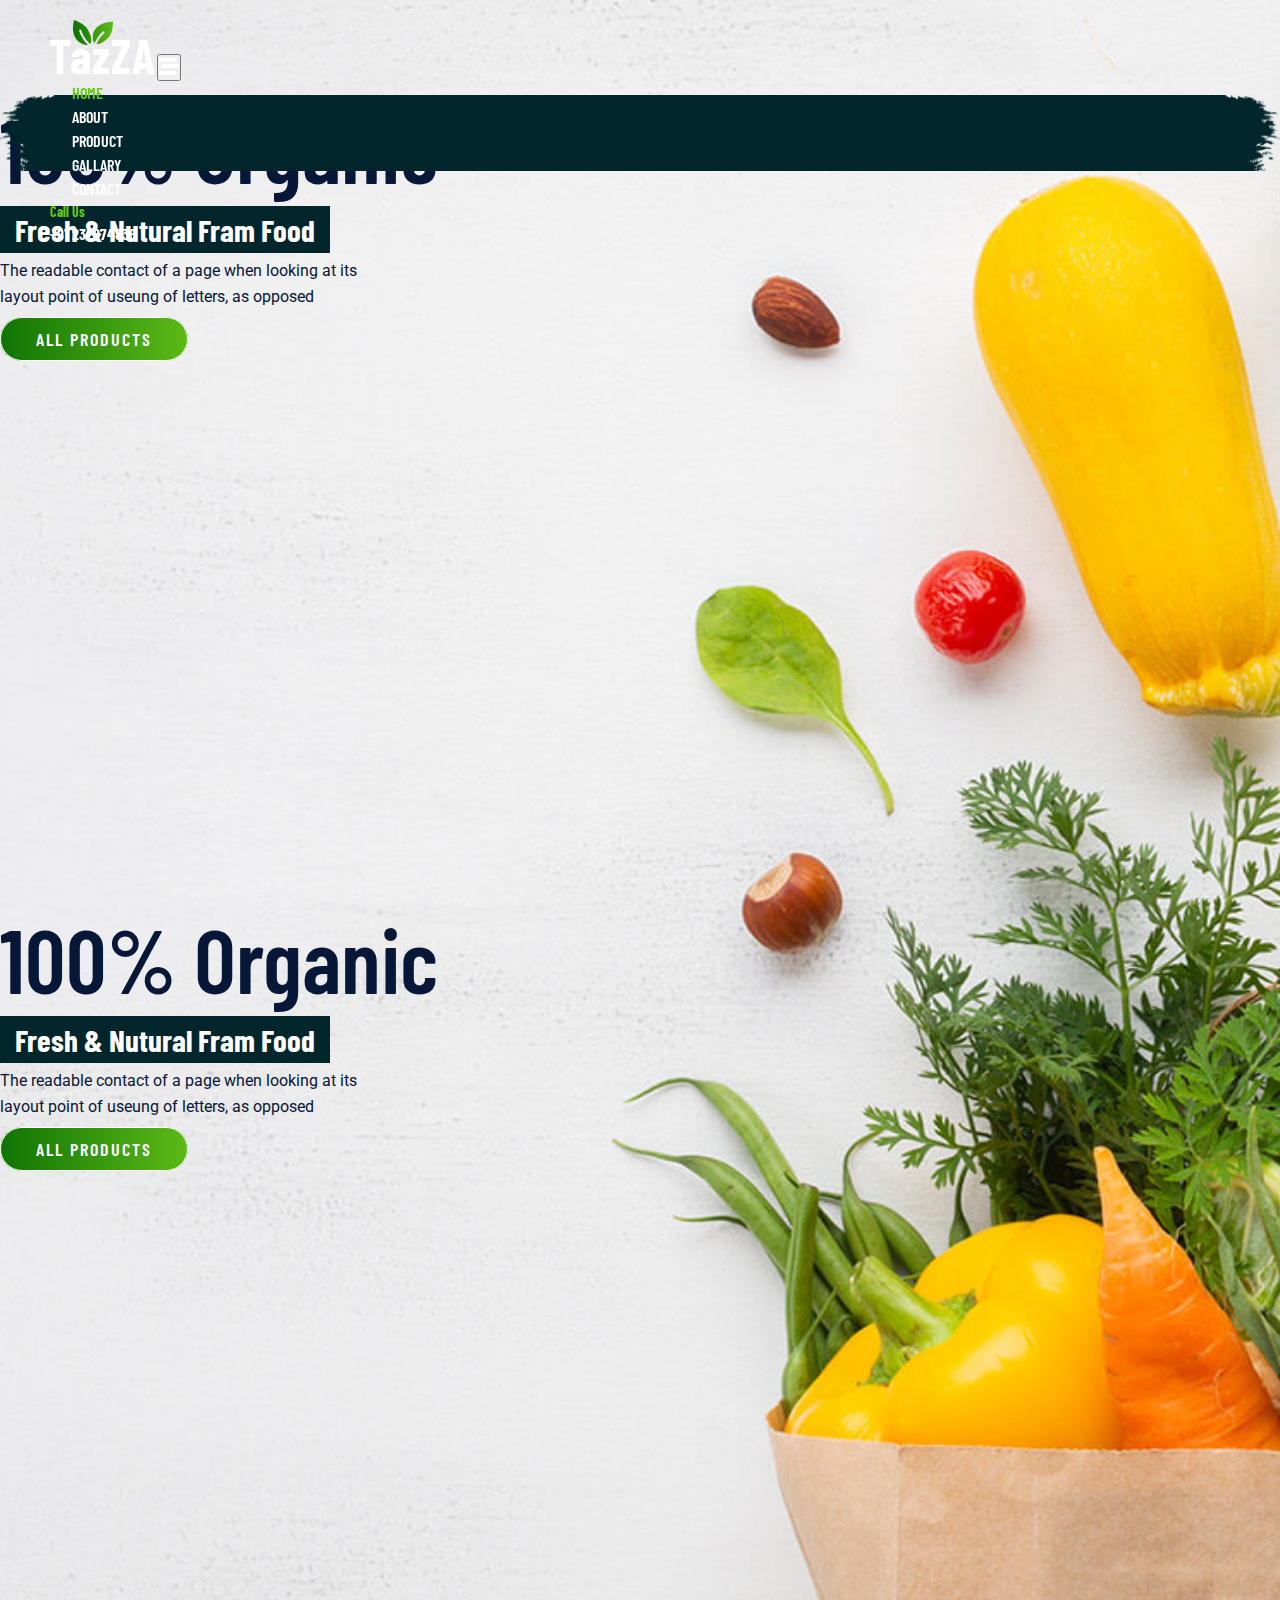
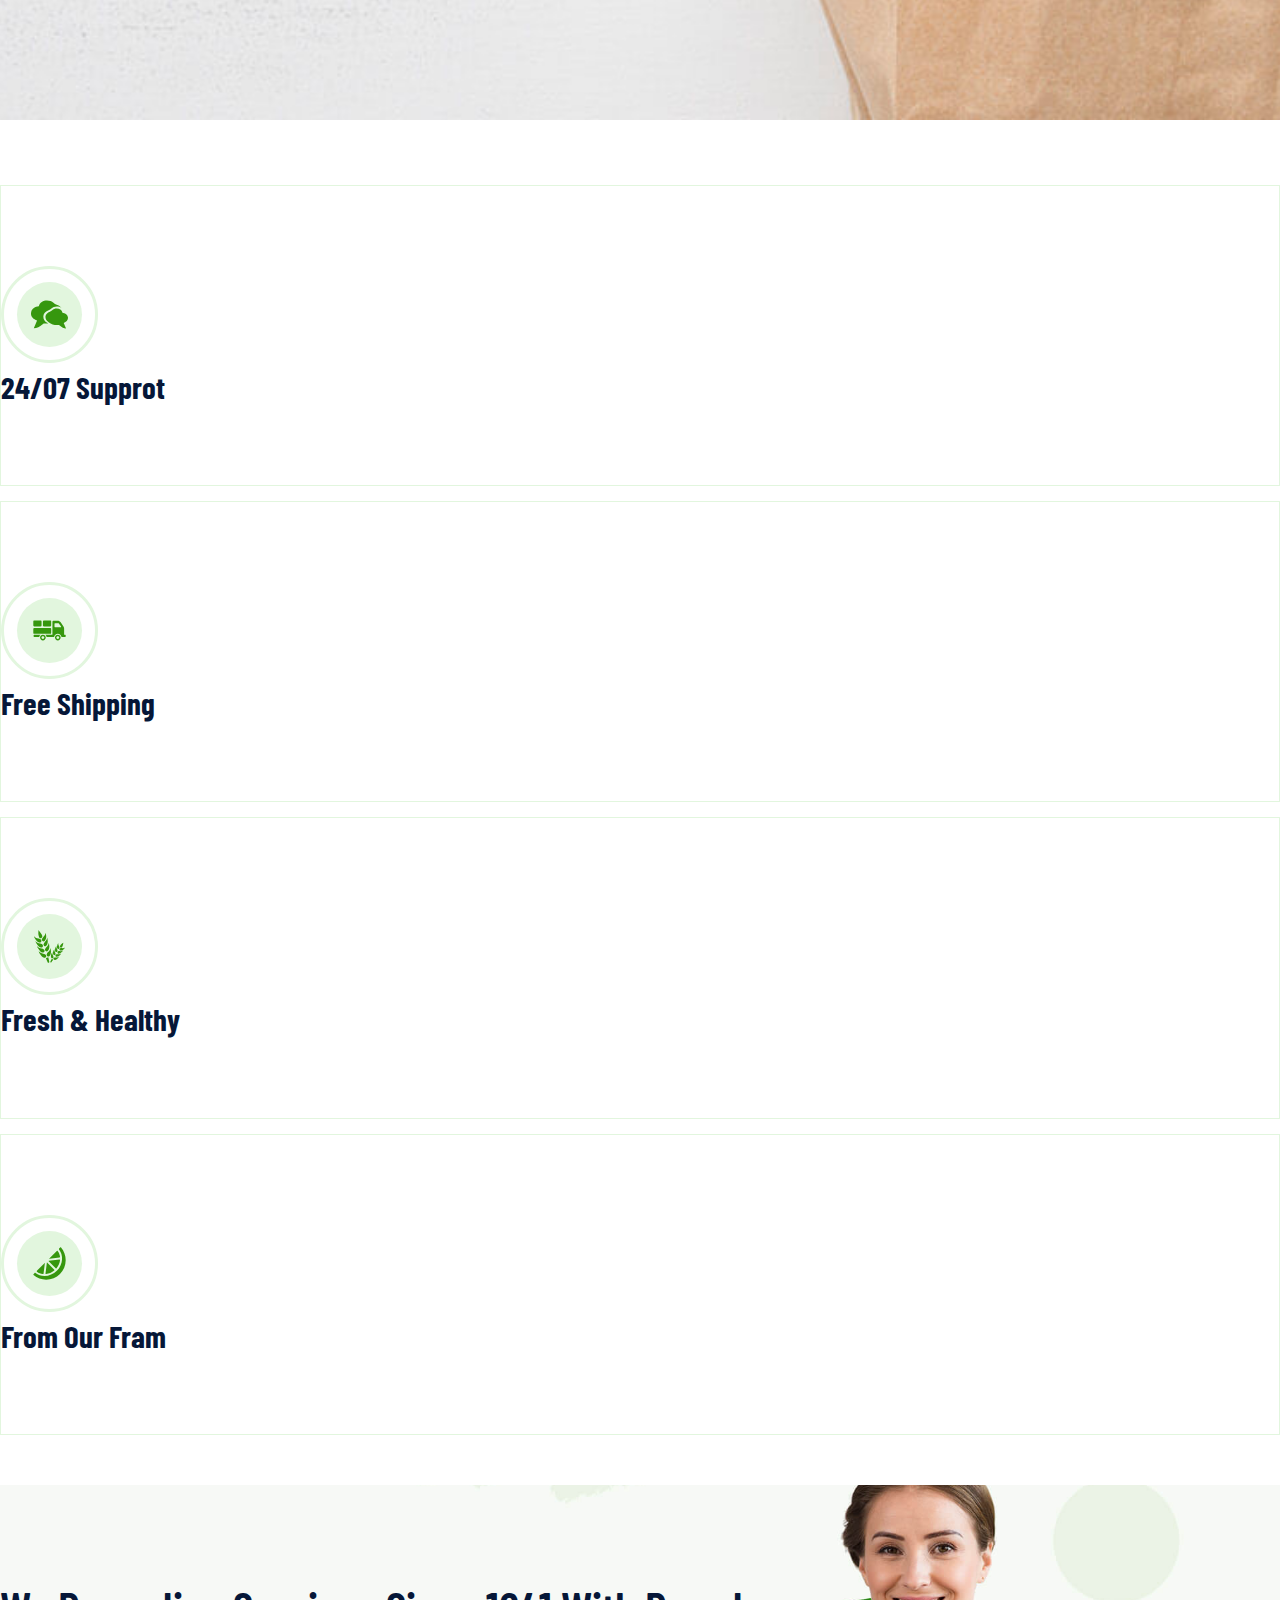
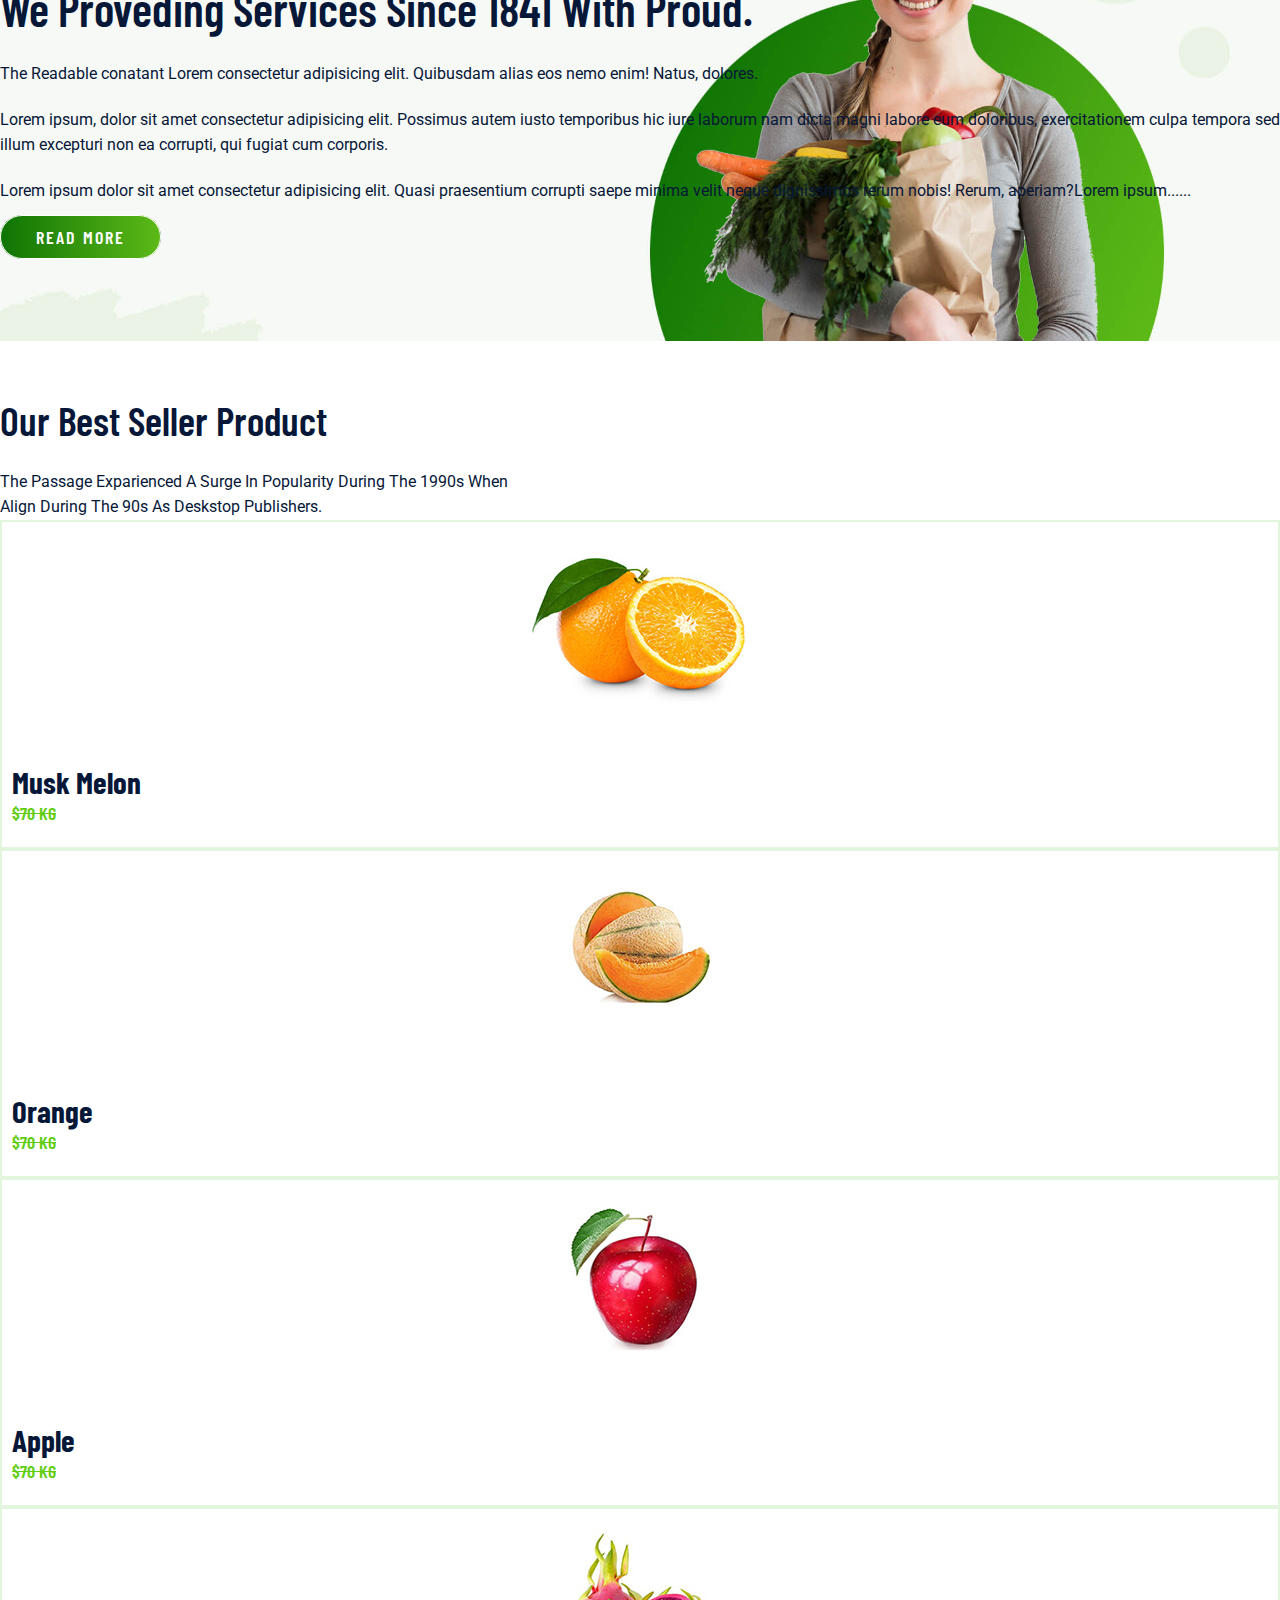
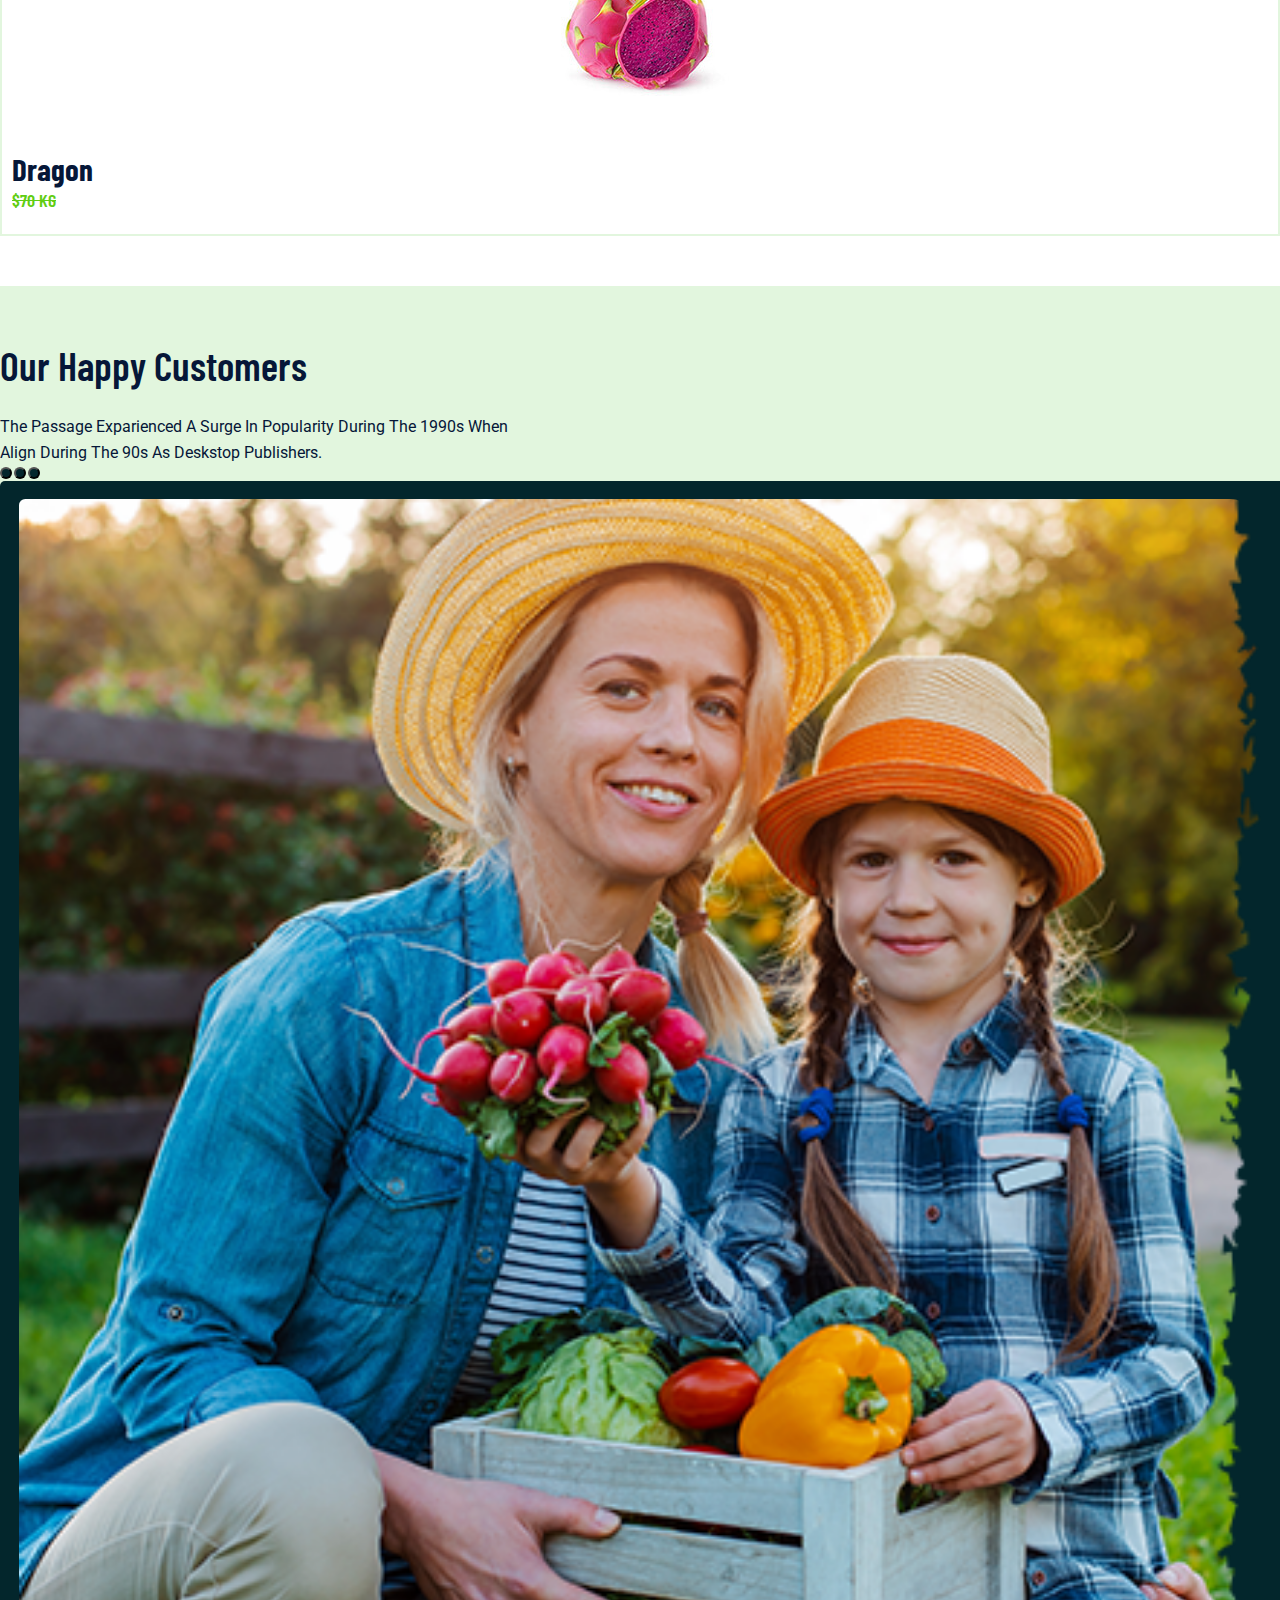
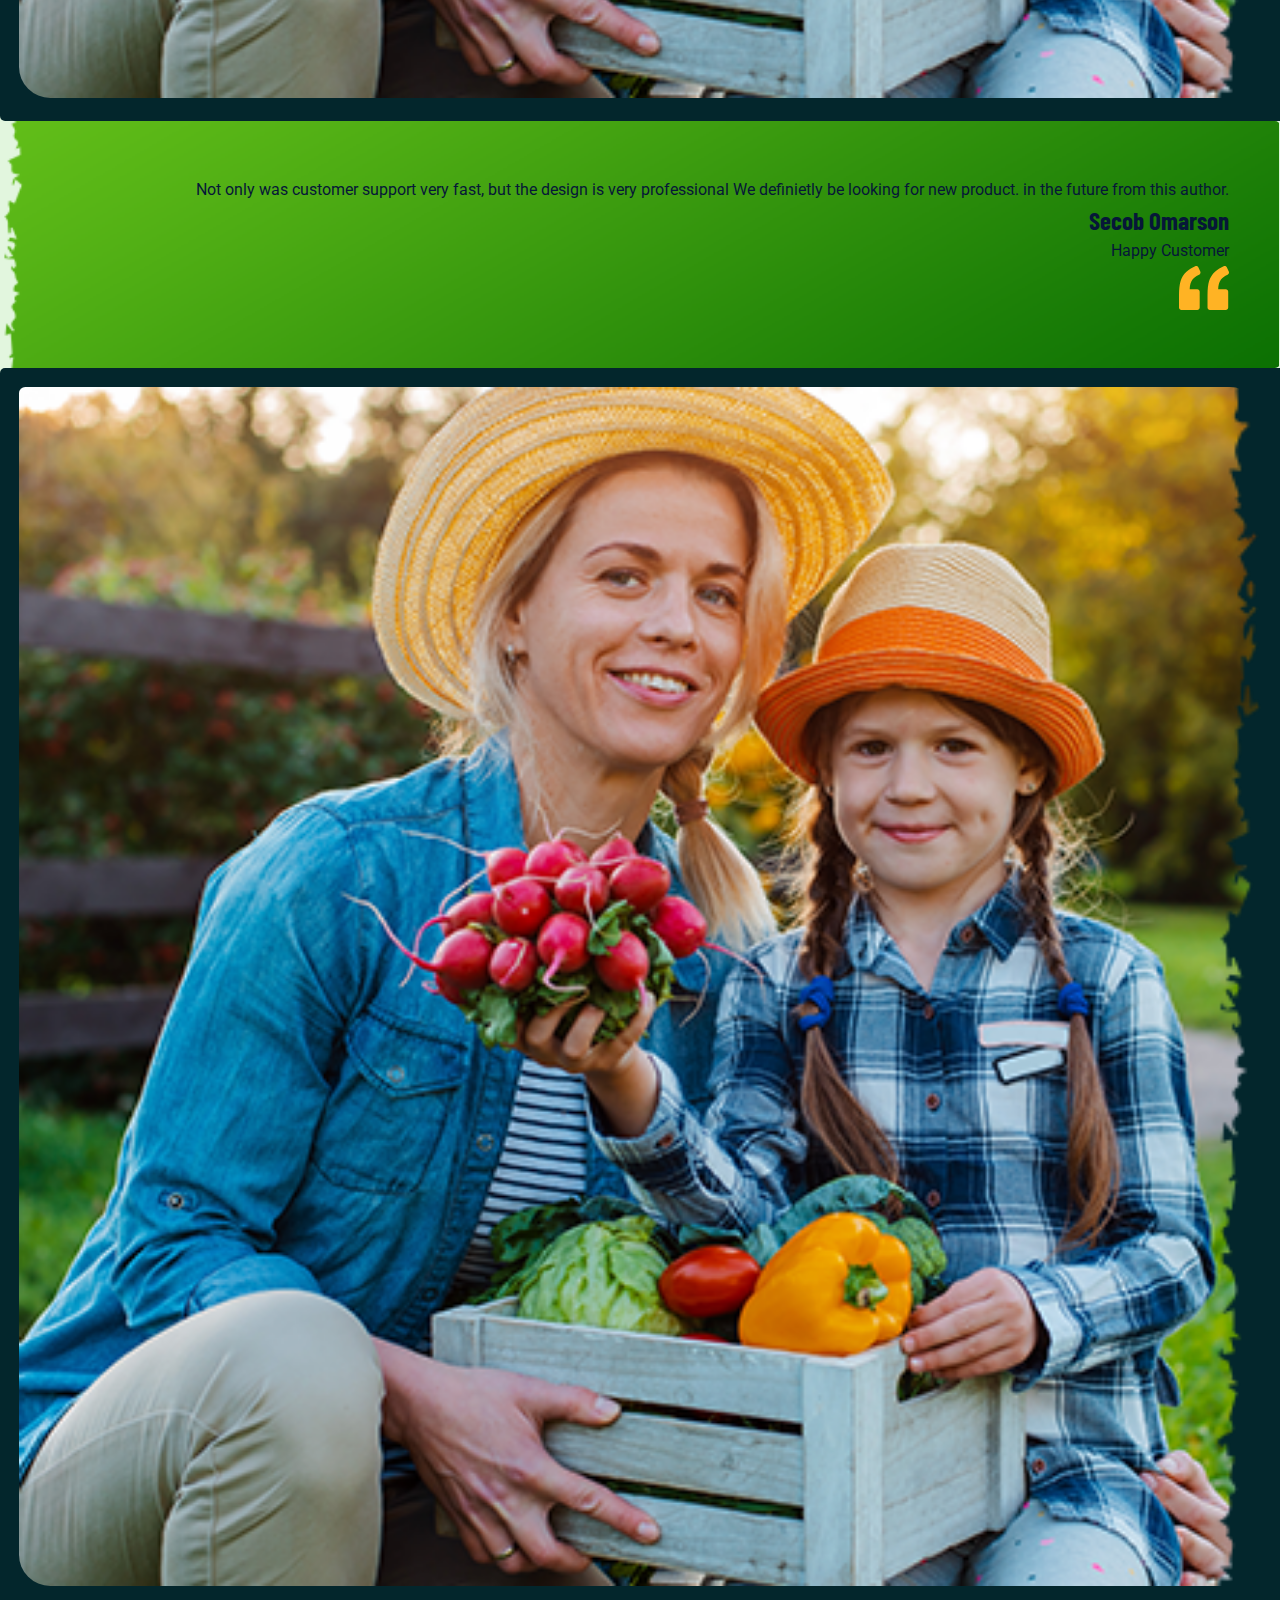
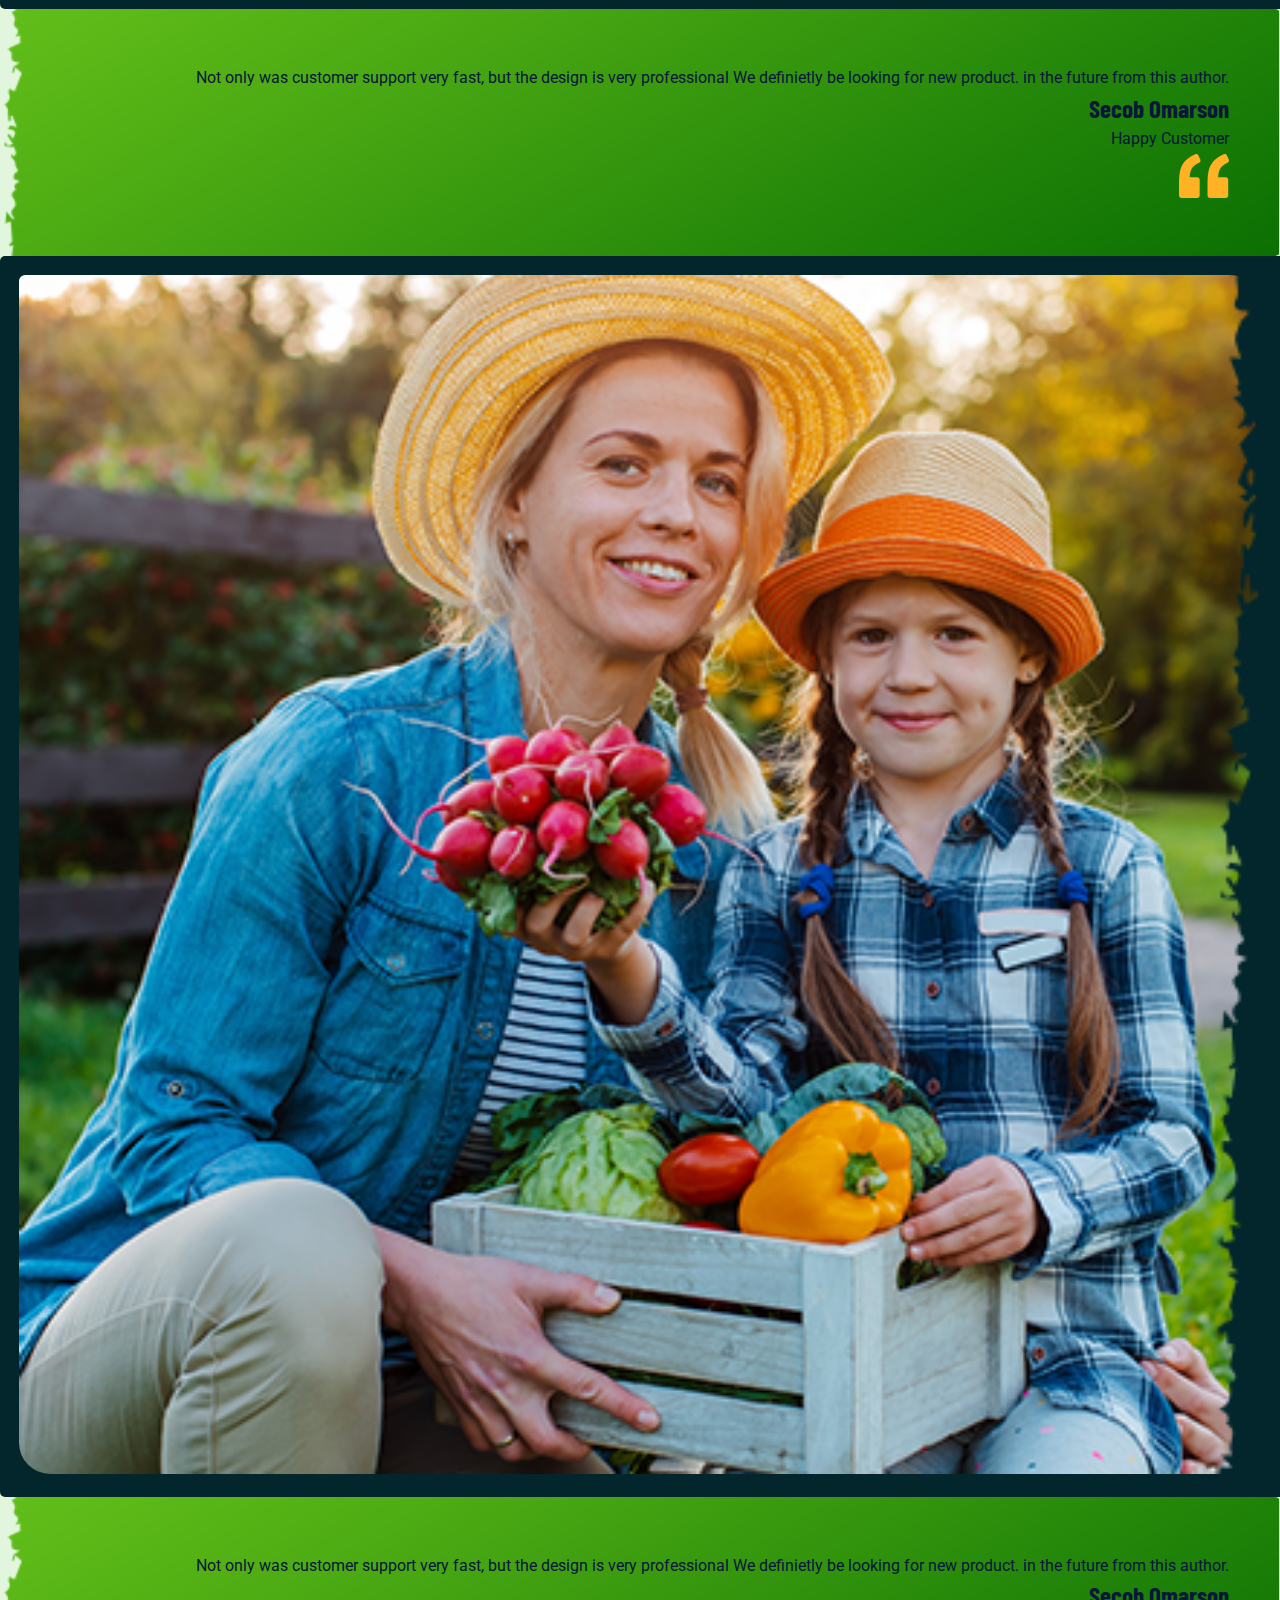
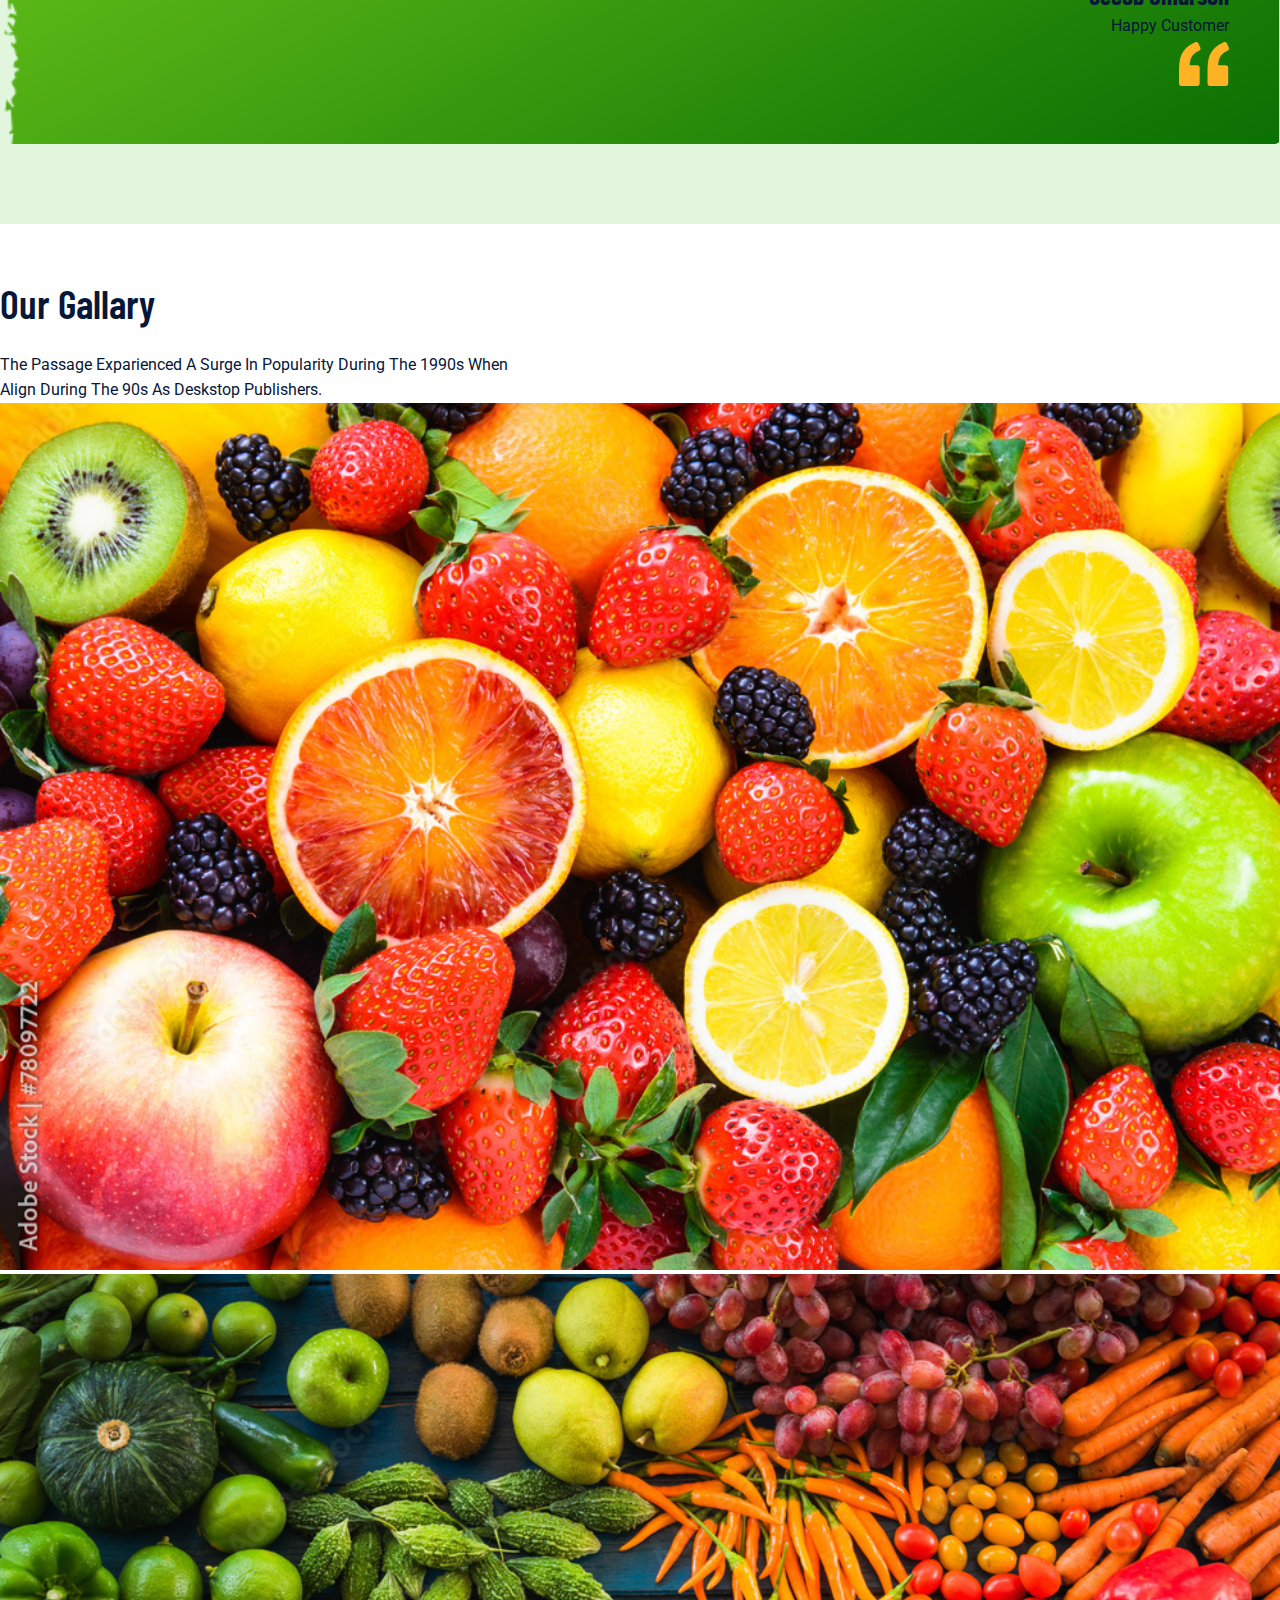
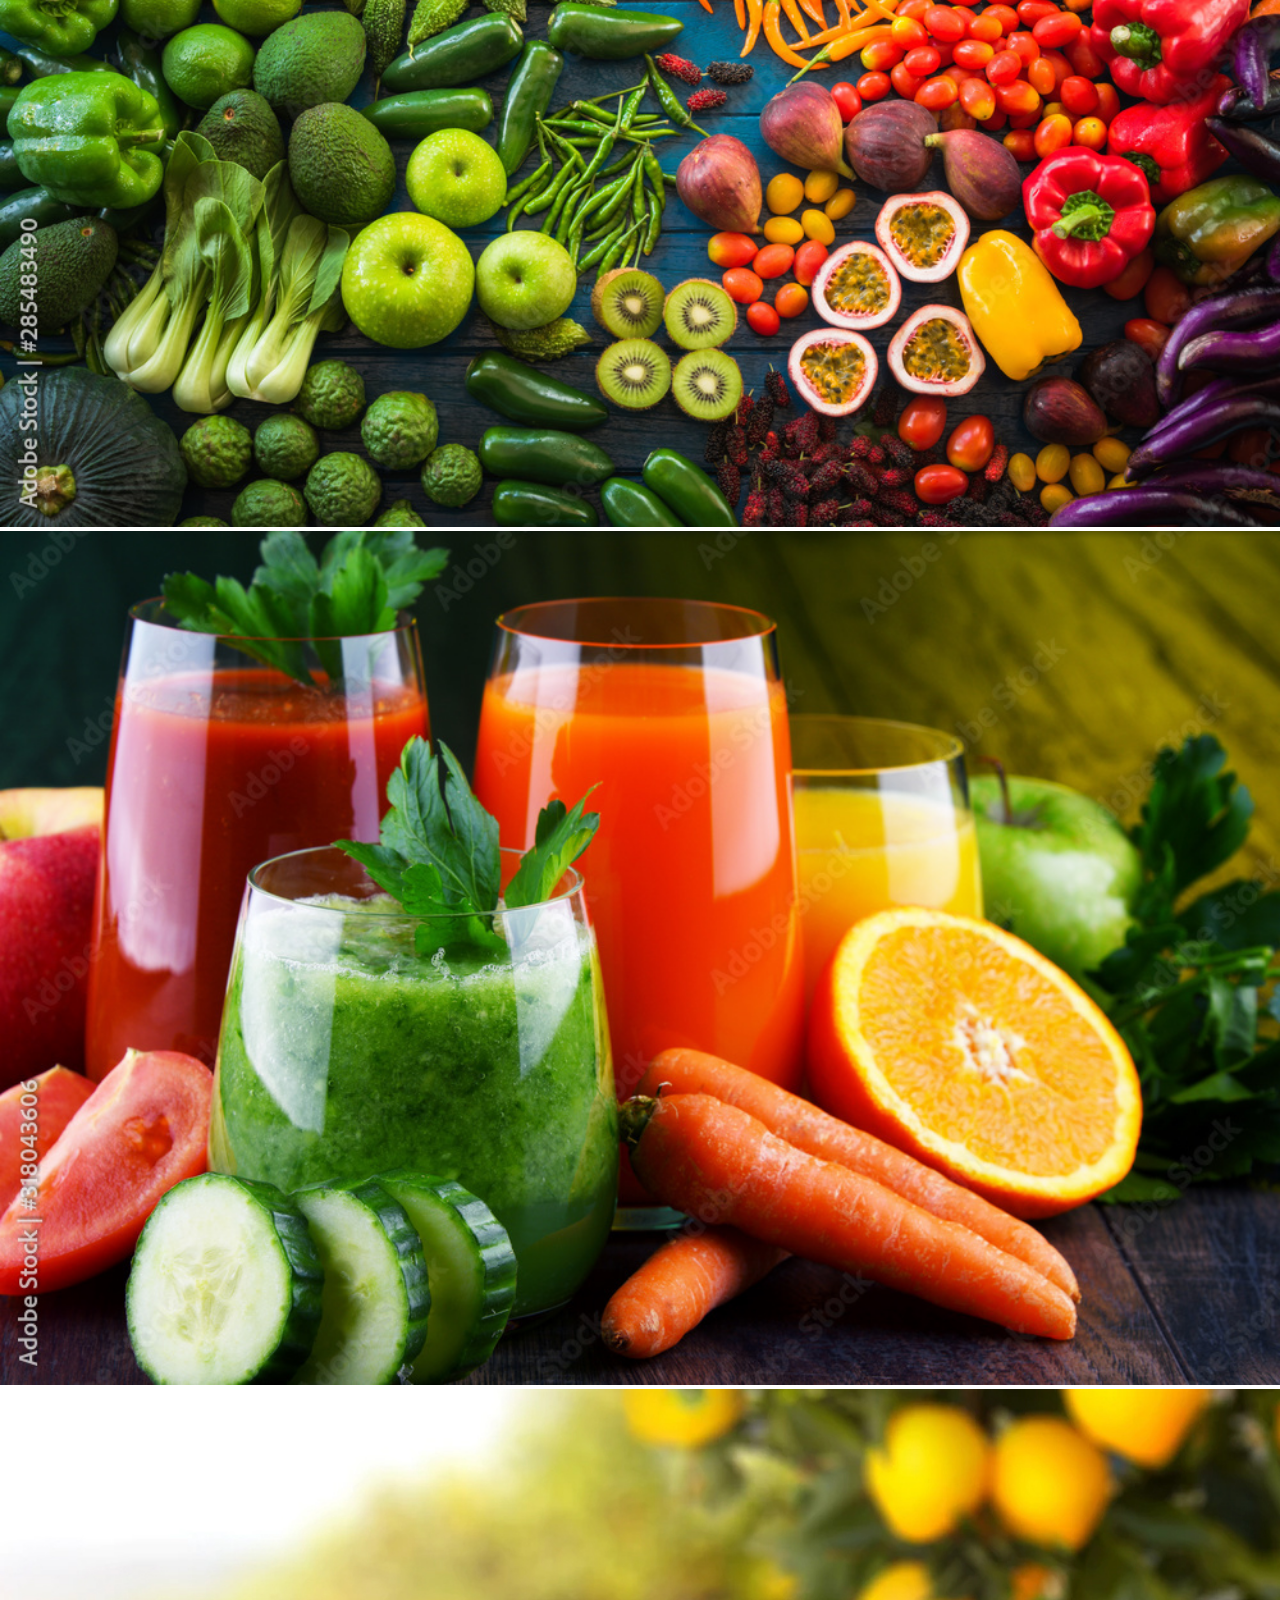
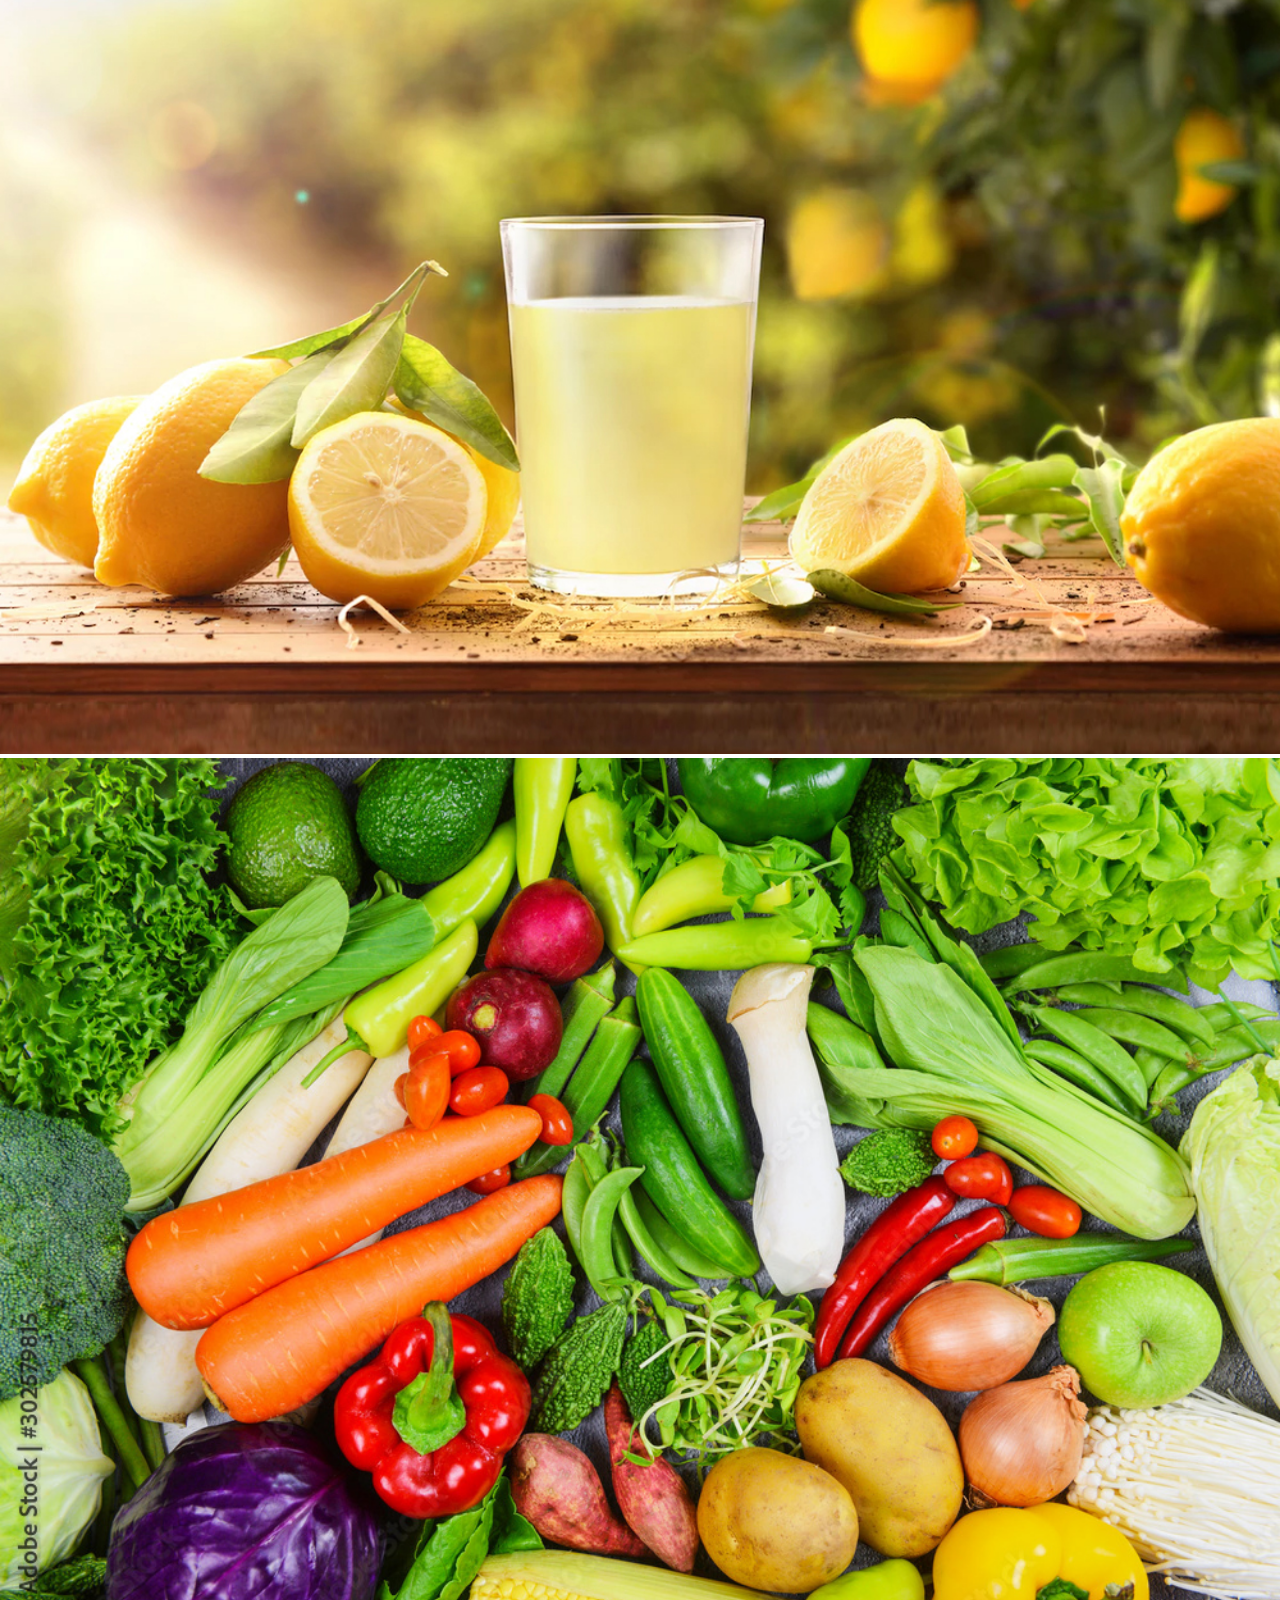
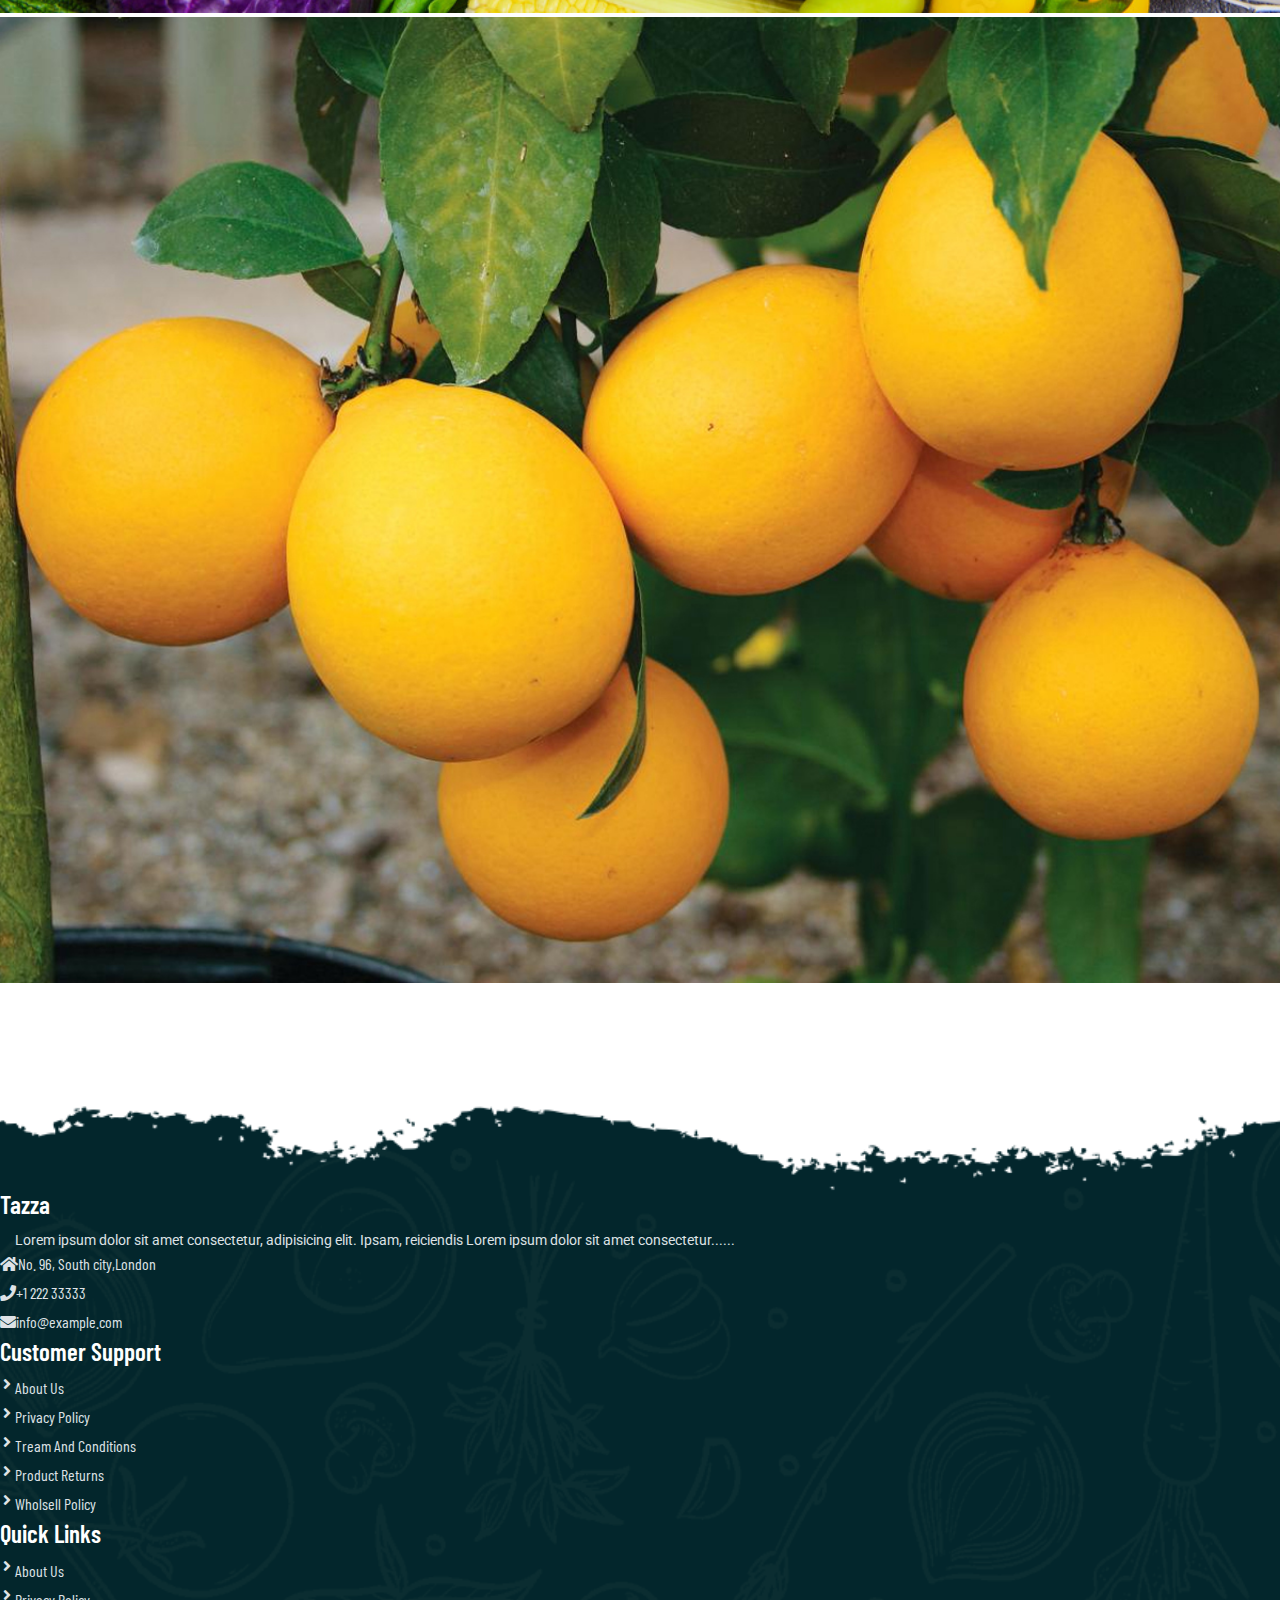
<file: index.html>
<!DOCTYPE html>
<html lang="en">

<head>
  <meta charset="UTF-8">
  <meta name="viewport" content="width=device-width, initial-scale=1.0">
  <title>Multi-page Website</title>
  <link rel="shortcut icon" href="./assets/images/fav.png" type="image/x-icon">

  <!-- Ligthbox CDN Link -->
  <link rel="stylesheet" href="./assets/css/ligthbox.css">

  <!-- Bootstrap 5 CDN Link -->
  <link href="https://cdn.jsdelivr.net/npm/bootstrap@5.1.3/dist/css/bootstrap.min.css" rel="stylesheet"
    integrity="sha384-1BmE4kWBq78iYhFldvKuhfTAU6auU8tT94WrHftjDbrCEXSU1oBoqyl2QvZ6jIW3" crossorigin="anonymous">

  <!-- Fonts Awesome CDN Link -->
  <link rel="stylesheet" href="https://cdnjs.cloudflare.com/ajax/libs/font-awesome/5.15.4/css/all.min.css"
    integrity="sha512-1ycn6IcaQQ40/MKBW2W4Rhis/DbILU74C1vSrLJxCq57o941Ym01SwNsOMqvEBFlcgUa6xLiPY/NS5R+E6ztJQ=="
    crossorigin="anonymous" referrerpolicy="no-referrer" />

  <!-- Custom CSS Link -->
  <link rel="stylesheet" href="./assets/css/style.css">
  <link rel="stylesheet" href="./assets/css/responsive-style.css">

</head>

<body>

  <!--Navbar Section Start Here ------------------------------------>
  <header id="full-nav">
    <div class="header" id="header">
        <div class="container">
            <nav class="navbar custom-navbar navbar-expand-lg" >
                  <a class="navbar-brand" href="#">
                    <img src="./assets/images/logo.png" alt=""logo>
                  </a>
                  <button class="navbar-toggler" type="button" data-bs-toggle="collapse" data-bs-target="#navbarNav" aria-controls="navbarNav" aria-expanded="false" aria-label="Toggle navigation">
                    <i class="fas fa-stream navbar-toggler-icon"></i>
                  </button>
                  <div class="collapse navbar-collapse" id="navbarNav">
                    <ul class="navbar-nav mx-auto">
                      <li class="nav-item">
                        <a class="nav-link active" aria-current="page" href="#">Home</a>
                      </li>
                      <li class="nav-item">
                        <a class="nav-link" href="#">About</a>
                      </li>
                      <li class="nav-item">
                        <a class="nav-link" href="#">product</a>
                      </li>
                      <li class="nav-item">
                        <a class="nav-link" href="#">Gallary</a>
                      </li>
                      <li class="nav-item">
                        <a class="nav-link" href="#">Contact</a>
                      </li>
                    </ul>
                    <div class="header-right">
                        <div class="text-lg-end">
                            <span>Call Us</span>
                            <span class="phone-nbr">+91 232874836</span>

                        </div>
                    </div>
                  </div>
                
              </nav>
        </div>
    </div>
</header>
  <!--Navbar Section End Here ------------------------------------>


  <!--Banner Section Start Here ------------------------------------>
  <section class="bannar-section">
    <div class="container">
      <div id="carouselExampleCaptions" class="carousel slide" data-bs-ride="carousel">
        <div class="carousel-inner">
          <div class="carousel-item ">
            <div class="carousel-caption ">
              <div class="banner-content">
                <h1>100% Organic</h1>
                <h3>Fresh & Nutural Fram Food</h3>
                <p>The readable contact of a page when looking at its layout point of useung of letters,
                  as opposed </p>
                <a href="product.html" class="btn main-btn">All Products</a>
              </div>
            </div>
          </div>

          <div class="carousel-item active">
            <div class="carousel-caption ">
              <div class="banner-content">
                <h1>100% Organic</h1>
                <h3>Fresh & Nutural Fram Food</h3>
                <p>The readable contact of a page when looking at its layout point of useung of letters,
                  as opposed </p>
                <a href="product.html" class="btn main-btn">All Products</a>
              </div>
            </div>
          </div>
        </div>
      </div>
    </div>

  </section>
  <!--Banner Section End Here ------------------------------------>

  <!--Features Section Start Here ------------------------------------>
  <section class="feature-section">
    <div class="container">
      <div class="row">
        <div class="col-6 col-lg-3 md-5">
          <div class="car features-box">
            <div class="text-center">
              <div class="feature-icon-boders">
                <div class="feature-icon">
                  <img src="./assets/images/feature-icon/ui-chat.svg" alt="">
                </div>
              </div>
              <div class="feature-text">
                <h3>24/07 Supprot</h3>
              </div>
            </div>
          </div>
        </div>
        <div class="col-6 col-lg-3 md-5">
          <div class="car features-box">
            <div class="text-center">
              <div class="feature-icon-boders">
                <div class="feature-icon">
                  <img src="./assets/images/feature-icon/truck-loaded.svg" alt="">
                </div>
              </div>
              <div class="feature-text">
                <h3>Free Shipping</h3>
              </div>
            </div>
          </div>
        </div>
        <div class="col-6 col-lg-3 md-5">
          <div class="car features-box">
            <div class="text-center">
              <div class="feature-icon-boders">
                <div class="feature-icon">
                  <img src="./assets/images/feature-icon/wheat.svg" alt="">
                </div>
              </div>
              <div class="feature-text">
                <h3>Fresh & Healthy</h3>
              </div>
            </div>
          </div>
        </div>
        <div class="col-6 col-lg-3 md-5">
          <div class="car features-box">
            <div class="text-center">
              <div class="feature-icon-boders">
                <div class="feature-icon">
                  <img src="./assets/images/feature-icon/lemon.svg" alt="">
                </div>
              </div>
              <div class="feature-text">
                <h3>From Our Fram</h3>
              </div>
            </div>
          </div>
        </div>
      </div>
    </div>
  </section>
  <!--Features Section End Here ------------------------------------>



  <!--About Section Start Here ------------------------------------>
  <section class="landing-about-section">
    <div class="container">
      <div class="row align-items-center">
        <div class="col-xl-5 col-lg-6 col-sm 8">
          <div class="about-contant">
            <h2>We proveding Services Since 1841 With Proud.</h2>
            <div class="about-details">
              <p class="fw-bold">The Readable conatant Lorem consectetur adipisicing elit. Quibusdam alias eos nemo
                enim!
                Natus, dolores.</p>

              <p>Lorem ipsum, dolor sit amet consectetur adipisicing elit. Possimus autem iusto temporibus hic iure
                laborum nam dicta magni labore eum doloribus, exercitationem culpa tempora sed illum excepturi non ea
                corrupti, qui fugiat cum corporis. </p>


              <p>Lorem ipsum dolor sit amet consectetur adipisicing elit. Quasi praesentium corrupti saepe minima velit
                neque dignissimos rerum nobis! Rerum, aperiam?Lorem ipsum......
              </p>
              <a href="about.html" class="btn main-btn">Read More</a>
            </div>
          </div>

        </div>
      </div>
    </div>
  </section>
  <!--About Section End Here ------------------------------------>



  <!--Product Section Start Here ------------------------------------>
  <section class="landing-product-section">
    <div class="container">
      <div class="row justify-content-center">
        <div class="col-12 text-center pb-5">
          <h2 class="section-title">Our Best Seller Product</h2>
          <p>
            The Passage Exparienced A Surge In Popularity During The 1990s When <br>Align During The 90s As Deskstop
            Publishers.
          </p>
        </div>
      </div>

      <div class="row mx-0">
        <div class="col-lg-3 col-sm-6 col-md-5">
          <div class="card product-card">
            <div class="product-img">
              <img src="./assets/images/products/product-2.jpg" class="img-fluid" alt="Product">
            </div>
            <div class="d-flex align-items-center justify-content-between">
              <h3>Musk Melon</h3>
              <span>$70 KG</span>
            </div>
            <div class="product-details">
              <a href="product.html" class="btn main-btn">View Products</a>
            </div>
          </div>
        </div>

        <div class="col-lg-3 col-sm-6 col-md-5">
          <div class="card product-card">
            <div class="product-img">
              <img src="./assets/images/products/product-1.jpg" class="img-fluid" alt="Product">
            </div>
            <div class="d-flex align-items-center justify-content-between">
              <h3>Orange</h3>
              <span>$70 KG</span>
            </div>
            <div class="product-details">
              <a href="product.html" class="btn main-btn">View Products</a>
            </div>
          </div>
        </div>
        <div class="col-lg-3 col-sm-6 col-md-5">
          <div class="card product-card">
            <div class="product-img">
              <img src="./assets/images/products/product-3.jpg" class="img-fluid" alt="Product">
            </div>
            <div class="d-flex align-items-center justify-content-between">
              <h3>Apple</h3>
              <span>$70 KG</span>
            </div>
            <div class="product-details">
              <a href="product.html" class="btn main-btn">View Products</a>
            </div>
          </div>
        </div>
        <div class="col-lg-3 col-sm-6 col-md-5">
          <div class="card product-card">
            <div class="product-img">
              <img src="./assets/images/products/product-4.jpg" class="img-fluid" alt="Product">
            </div>
            <div class="d-flex align-items-center justify-content-between">
              <h3>Dragon</h3>
              <span>$70 KG</span>
            </div>
            <div class="product-details">
              <a href="product.html" class="btn main-btn">View Products</a>
            </div>
          </div>
        </div>
      </div>
    </div>

    </div>
  </section>
  <!--Product Section End Here ------------------------------------>


  <!--Testimonial Section Start Here ------------------------------------>
  <section class="testimonial-section">
    <div class="container">
      <div class="row pb-5">
        <div class="col-12 text-center">
          <h2 class="section-title">Our Happy Customers</h2>
          <p class="section-sub-title">The Passage Exparienced A Surge In Popularity During The 1990s When <br>
            Align During The 90s As Deskstop Publishers.</p>
        </div>
      </div>
      <div class="row justify-content-center">
        <div class="col-xl-10 col-md-8">
          <div id="carouselExampleIndicators" class="carousel slide" data-bs-ride="carousel">
            <div class="carousel-indicators">
              <button type="button" data-bs-target="#carouselExampleIndicators" data-bs-slide-to="0" class="active"
                aria-current="true" aria-label="Slide 1"></button>
              <button type="button" data-bs-target="#carouselExampleIndicators" data-bs-slide-to="1"
                aria-label="Slide 2"></button>
              <button type="button" data-bs-target="#carouselExampleIndicators" data-bs-slide-to="2"
                aria-label="Slide 3"></button>
            </div>
            <div class="carousel-inner">
              <div class="carousel-item active">
                <div class="d-sm-flex row">
                  <div class="profile-box col-sm-5">
                    <img src="./assets/images/testimonial/testimonial-1.png" class="img-fluid" alt="testimonial Image">
                  </div>
                  <div class="card col-sm-7">
                    <div class="desc-box">
                      <p class="fst-itallic">Not only was customer support very fast, but the design is very
                        professional
                        We definietly be looking for new product.
                        in the future from this author.
                      </p>
                      <div class="my-4">
                        <h4>Secob Omarson</h4>
                        <p class="m-0 text-white">Happy Customer</p>
                      </div>
                      <img src="./assets/images/testimonial/qoutes.svg" class="float-end">
                    </div>
                  </div>
                </div>
              </div>
              <div class="carousel-item ">
                <div class="d-sm-flex row">
                  <div class="profile-box col-sm-5">
                    <img src="./assets/images/testimonial/testimonial-1.png" class="img-fluid" alt="testimonial Image">
                  </div>
                  <div class="card col-sm-7">
                    <div class="desc-box">
                      <p class="fst-itallic">Not only was customer support very fast, but the design is very
                        professional
                        We definietly be looking for new product.
                        in the future from this author.
                      </p>
                      <div class="my-4">
                        <h4>Secob Omarson</h4>
                        <p class="m-0 text-white">Happy Customer</p>
                      </div>
                      <img src="./assets/images/testimonial/qoutes.svg" class="float-end">
                    </div>
                  </div>
                </div>
              </div>
              <div class="carousel-item ">
                <div class="d-sm-flex row">
                  <div class="profile-box col-sm-5">
                    <img src="./assets/images/testimonial/testimonial-1.png" class="img-fluid" alt="testimonial Image">
                  </div>
                  <div class="card col-sm-7">
                    <div class="desc-box">
                      <p class="fst-itallic">Not only was customer support very fast, but the design is very
                        professional
                        We definietly be looking for new product.
                        in the future from this author.
                      </p>
                      <div class="my-4">
                        <h4>Secob Omarson</h4>
                        <p class="m-0 text-white">Happy Customer</p>
                      </div>
                      <img src="./assets/images/testimonial/qoutes.svg" class="float-end">
                    </div>
                  </div>
                </div>
              </div>

            </div>
          </div>
        </div>
      </div>
    </div>

  </section>
  <!--Testimonial Section End Here ------------------------------------>

  <!--Gallary Section Start Here ------------------------------------>
  <section class="gallary-section">
    <div class="container">
      <div class="col-12 text-center pb-5">
        <h2 class="section-title">Our Gallary</h2>
        <p class="section-sub-title">The Passage Exparienced A Surge In Popularity During The 1990s When <br>
          Align During The 90s As Deskstop Publishers.</p>
      </div>
      <div class="row">
        <div class="col-sm-6 col-lg-4 md-4 pb-3">
          <a href="./assets/images/gallery/g-1.jpg" data-lightbox="image" data-title="lemon">
            <img src="./assets/images/gallery/g-1.jpg" class="img-fluid rounded-3" alt="Image">
          </a>
        </div>
        <div class="col-sm-6 col-lg-4 md-4 pb-3">
          <a href="./assets/images/gallery/g-2.jpg" data-lightbox="image" data-title="lemon">
            <img src="./assets/images/gallery/g-2.jpg" class="img-fluid rounded-3" alt="Image">
          </a>
        </div>
        <div class="col-sm-6 col-lg-4 md-4 pb-3">
          <a href="./assets/images/gallery/g-3.jpg" data-lightbox="image" data-title="lemon">
            <img src="./assets/images/gallery/g-3.jpg" class="img-fluid rounded-3" alt="Image">
          </a>
        </div>
        <div class="col-sm-6 col-lg-4 md-4 pb-3">
          <a href="./assets/images/gallery/g-4.jpg" data-lightbox="image" data-title="lemon">
            <img src="./assets/images/gallery/g-4.jpg" class="img-fluid rounded-3" alt="Image">
          </a>
        </div>
        <div class="col-sm-6 col-lg-4 md-4 pb-3">
          <a href="./assets/images/gallery/g-5.jpg" data-lightbox="image" data-title="lemon">
            <img src="./assets/images/gallery/g-5.jpg" class="img-fluid rounded-3" alt="Image">
          </a>
        </div>
        <div class="col-sm-6 col-lg-4 md-4 pb-3">
          <a href="./assets/images/gallery/g-6.jpg" data-lightbox="image" data-title="lemon">
            <img src="./assets/images/gallery/g-6.jpg" class="img-fluid rounded-3" alt="Image">
          </a>
        </div>
      </div>
    </div>
  </section>

  <!--Gallary Section End Here ------------------------------------>


  <!--Footer Section Start Here ------------------------------------>
  <section class="footer-wrapper mt-3 md-mb-0" >
    <div class="container px-5 px-lg-0">
      <div class="row">
        <div class="col-sm-6 col-lg-3 md-5 md-lg-0">
          <h5>Tazza</h5>
          <p class="company-details mb-4 ps-0">
            Lorem ipsum dolor sit amet consectetur, adipisicing elit. Ipsam, reiciendis
            Lorem ipsum dolor sit amet
            consectetur......
          </p>
          <div class="contact-info">
            <ul class="list-unstylesd">
              <li><a href="#"><i class="fa fa-home me-3"></i>No. 96, South city,London</a></li>
              <li><a href="#"><i class="fa fa-phone me-3"></i>+1 222 33333</a></li>
              <li><a href="#"><i class="fa fa-envelope me-3"></i>info@example.com</a></li>
            </ul>
          </div>
        </div>
        <div class="col-sm-6 col-lg-3 md-5 md-lg-0">
          <h5>Customer Support</h5>
            <ul class="link-widget p-0">
              <li><a href="#">About Us</a></li>
              <li><a href="#">Privacy Policy</a></li>
              <li><a href="#">Tream And Conditions</a></li>
              <li><a href="#">Product Returns</a></li>
              <li><a href="#">Wholsell Policy</a></li>
            </ul>
        </div>
        <div class="col-sm-6 col-lg-3 md-5 md-lg-0">
          <h5>Quick Links</h5>
            <ul class="link-widget p-0">
              <li><a href="#">About Us</a></li>
              <li><a href="#">Privacy Policy</a></li>
              <li><a href="#">Tream And Conditions</a></li>
              <li><a href="#">Product Returns</a></li>
              <li><a href="#">Wholsell Policy</a></li>
            </ul>
        </div>
        
        <div class="col-sm-6 col-lg-3 md-5 md-lg-0">
          <h5>News Letters</h5>
          <div class="form-group mb-4">
            <input type="email" class="form-control bg-transparent" placeholder="Enter Your Email Here">
            <button type="submit" class="btn main-btn">Subscribe</button>
          </div>
          <h5>Stay Connected</h5>
          <ul class="social-network d-flex align-items-center p-0">
            <li><a href="#"><i class="fab fa-facebook "></i></a></li>
            <li><a href="#"><i class="fab fa-twitter "></i></a></li>
            <li><a href="#"><i class="fab fa-linkedin-in "></i></a></li>
            <li><a href="#"><i class="fab fa-youtube "></i></a></li>
        </div>
      </div>
    </div>
    <div class="container-fluid copyright-section">
      <p>Copyright <a href="#">© Nilufa Yesmin.</a> All Rights Reserved</p>

    </div>
  </section>
  <!--Footer Section End Here ------------------------------------>



  <!-- Javascript Start Here--------------------------------->
  <script src="https://cdn.jsdelivr.net/npm/@popperjs/core@2.10.2/dist/umd/popper.min.js"></script>
  <script src="https://cdn.jsdelivr.net/npm/bootstrap@5.1.3/dist/js/bootstrap.min.js"></script>

  <!-- jQuery CDN Link Here-------------------------------------->
  <script src="https://code.jquery.com/jquery-3.6.0.min.js"></script>


  <!-- Ligthbox Link Here-------------------------------------->
  <script src="./assets/js/ligthbox.js"></script>

  <!-- Custom JS Link Here-------------------------------------->
  <script src="./assets/js/script.js"></script>

</body>

</html>
</file>
<file: assets/css/style.css>
/* Fonts-------------------------- */
@import url('https://fonts.googleapis.com/css2?family=Barlow+Condensed:wght@100;200;300;400;600;700;800;900&display=swap');

@import url('https://fonts.googleapis.com/css2?family=Roboto:ital,wght@0,100;0,300;0,400;0,500;0,700;0,900;1,100;1,300&display=swap');

*,
*::before,
*::after{
    -webkit-box-sizing:border-box;
    -moz-box-sizing: border-box;
    box-sizing: border-box;
    margin: 0;
    padding: 0;
    text-decoration: none;
    outline: none;
}

:root{
    /* Background-color */
    --bg-white: #fff;
    --bg-dark-color: #03262c;

    /* Text Color */
    --primary-text: #061738;
    --secondary-color: #60cd12;
    --light-color: #e2f6de;
    --dark-color: #03262c;
    --text-white: #fff;
    --text-gray: #dee2e6;
    --anchor-color: #007aff;


    /* Fonts Familly */
    --praimary-fonts: "Barlow Condensed", sans-serif;
    --secondary-fonts:  "Roboto", sans-serif;

}

body,
html{
    color: var(--primary-text);
    font-size: 10px;
    font-weight: 400;
    font-family: var(--praimary-fonts);
    scroll-behavior: smooth;
    line-height: 1.5;
}

h1,
h2,
h3,
h4,
h5,
h6,
p{
    margin: 0;
    margin-top: 0.5rem;
}

h1{
    font-size: 9rem;
    color: var(--primary-text);
    font-weight: 600;
    line-height: 1.4;
}

h2{
    font-size: 4.7rem;
    color: var(--primary-text);
    font-weight: 600;
    display: inline-block;
    text-transform: capitalize;
    line-height: 1.2;
    margin-bottom: 2rem;

}

h3{
    color: var(--text-white);
    font-weight: 700;
    line-height: 1.2;
    font-size: 3.1rem;

}

h4{
    font-size: 2.5rem;
    line-height: 1;
    font-weight: 700;
    color: var(--primary-text);
}

h5{
    font-size: 1.8rem;
    line-height: 1;
    font-weight: 600;
    color: var(--primary-text);
}

p{
    font-size: 1.6rem;
    line-height: 1.6;
    color: var(--primary-text);
    font-family: var(--secondary-fonts);
}

embed,
iframe,
img,
object{
    max-width: 100%;
}

ul{
    margin: 0;
    padding: 0;
    list-style: none;
}


a,
a:active,
a:hover,
a:focus,
button{
    text-decoration: none;
    outline: 0;
}

li a{
    color: var(--text-white);
}


a:hover,
button:hover{
   -webkit-transition: all 0.3s ease-in;
   -o-transition: all 0.3s ease-in;
   -moz-transition: all 0.3s ease-in;
   transition: all 0.3s ease-in;
}

::-webkit-scrollbar{
    width: 1rem;
}

::-webkit-scrollbar-track{
    background: var(--white);
}

::-webkit-scrollbar-thumb{
    background: var(--secondary-color);
}

.main-btn{
    color: var(--bg-white);
    position: relative;
    background: linear-gradient(to right, #0f7404, #5cb917);
    z-index: 1;
    overflow: hidden;
    border: 0.2px solid var(--bg-white);
    border-radius: 3.5rem;
    text-transform: uppercase;
    padding: 1rem 3.5rem;
    font-weight: 600;
    font-size: 1.8rem;
    margin-top: 2.5rem;
    letter-spacing: 0.2rem;
}

.main-btn:hover{
    background: var(--bg-white);
    color: var(--secondary-color);
    border: 0.2rem solid var(--secondary-color);
    border-color: var(--secondary-color);

}

section{
    padding: 5rem 0;
}

.section-title{
    font-size: 4rem;
    font-weight: 600;
    color: var(--primary-text);
    text-transform: capitalize;
    margin-bottom: 2rem;
}


.section-subtitle{
    font-size: 1.6rem;
    font-weight: 400;
    color: var(--primary-text);
    font-family: var(--secondary-font);
    max-width: 40%;
    margin: auto;
    margin-bottom: 1.5rem;
}

.about .banner-section
.product .banner-section
.gallary .banner-section
.contact .banner-section{
    background: url(../images/banner-slide/top-banner.jpg);
    background-repeat: no-repeat;
    background-size: cover;
    background-position: center;
    padding-top: 17rem;
    padding-bottom: 10rem;
    min-height: auto;
}

/* Navbar CSS-------------------------------------------------*/
.header{
    position: fixed;
    /* top: 2rem; */
    left: 0;
    width: 100%;
    z-index: 2;
}

.header .navbar{
    background: url(../images/header-bg.png);
    background-repeat: no-repeat;
    background-size: contain;
    background-position: center;
    padding: 2rem 5rem;
}

.header .navbar-brand{
    width: 7.5rem;
    margin-top: -0.1rem;
}

.header .navbar-nav .nav-link{
    color: var(--text-white);
    text-transform: uppercase;
    font-size: 1.6rem;
    font-weight: 600;
    padding: 0.5rem 2rem;
    margin: 0 0.2rem;
    font-family: var(--praimary-fonts);
}

.header .navbar-nav .nav-link:hover,
.header .navbar-nav .nav-link.active{
    color: var(--secondary-color);
}

.header .navbar-toggler{
    color: var(--text-white);
    font-size: 2rem;
    padding: 0;
    height: 2.7rem;
}

.header .navbar-toggler:focus{
    outline: none;
    box-shadow: none;
}

.header .header-right span{
    color: var(--secondary-color);
    font-weight: 700;
    display: block;
    font-size: 1.4rem;
    margin-right: 1rem;
}

.header .header-right .phone-nbr{
    color: var(--text-white);
    font-size: 1.6rem;
}

.header-fixed{
    position: fixed;
    /* top: -0.4rem; */
    left: 0;
    right: 0;
    width: 100%;
    max-width: 1320px;
    margin: auto;
    z-index: 999;
    transition: all 0.3s ease-in-out;


}

/* Banner Section CSS-------------------------------------------------*/

.bannar-section{
    background: url(../images/banner-slide/Banner-1.jpg);
    background-repeat: no-repeat;
    background-size: cover;
    background-position: center;
    min-height: 90vh;
}

.bannar-section .carousel-item{
    padding: 3rem 0;
    min-height: 90vh;
}

.bannar-section .carousel-caption{
    top: 30%;
    bottom: 0;
    left: 3%;
    right: 0;
    text-align: left;
    width: 100%;
}

.bannar-section .carousel-caption h3{
    padding: 0.5rem 1.5rem;
    background-color: var(--dark-color);
    display: inline;
}

.bannar-section .carousel-caption p{
   max-width: 40rem;
   margin-bottom: 1.7rem;
   margin-top: 1rem;

}


/* Features Section------------------------------------------------- */
.feature-section .features-box{
    background-color: transparent;
    border: 0.15rem solid var(--light-color);
    margin-top: 1.5rem;
    padding: 8rem 0;
    transition: all 3s;

}
.feature-section .features-box:hover{
    background-color: var(--bg-dark-color);
    border-color: var(--bg-dark-color);
}

.feature-section .feature-icon-boders{
    background-color: transparent;
    border-radius: 50%;
    border: 0.3rem solid var(--light-color);
    padding: 1.3rem;
    display: inline-block;
}

.feature-section .features-box .feature-icon {
    height: 6.5rem;
    width: 6.5rem;
    border-radius: 50%;
    margin: auto;
    background-color: var(--light-color);
    display: flex;
    align-items: center;
    justify-content: center;
}

.feature-section .features-box .feature-icon img{
    width: 3.7rem;
}

.feature-section .features-box h3{
    margin-top: 1.3re;
    color: var(--primary-text);
}


.feature-section .features-box:hover h3{
    color: var(--text-white);
}


.feature-section .features-box:hover .feature-icon-boders{
   border-color:var(--secondary-color);

}

/*Landing About Section------------------------------------------------- */
.landing-about-section{
    background: url(../images/about/about-banner.jpg);
    background-size: cover;
    background-repeat: no-repeat;
    background-position: center;
    padding: 9rem 0;
}

.landing-about-section p{
    color: var(--primary-text);
    margin-bottom: 2rem ;

}

/* Landing Product Section------------------------------------------------- */
.landing-product-section .product-card{
    position: relative;
    overflow: hidden;
    cursor: pointer;
    border: 0.2rem solid var(--light-color);
    padding: 2rem 1rem;
    transition: all 0.3s;
}

.landing-product-section .product-card .product-img{
    margin-bottom: 5rem;
    text-align: center;
}

.landing-product-section .product-card h3{
    color: var(--primary-text);
}
.landing-product-section .product-section-subtitle p{
    font-family: var(--secondary-fonts);
}
.landing-product-section .product-card span{
    text-transform: uppercase;
    font-size: 1.8rem;
    font-weight: 600;
    text-decoration: line-through;
    margin-right: 0.5rem;
    color: var(--secondary-color);
    transition: all 0.3s;
}

.landing-product-section .product-card .product-details{
    position: absolute;
    bottom: -22rem;
    right: 0;
    left: 0;
    text-align: center;
    padding: 5rem 1rem;
    background-color: var(--dark-color);
    transition: all 0.5s ease;
}

.landing-product-section .product-card:hover .product-details{
    bottom: 0;
}


/*Testimonial Section------------------------------------------------- */
.testimonial-section{
    background-color: var(--light-color);
    padding-bottom: 8rem;
}

.testimonial-section .carousel-indicators{
    bottom: -6rem;
}

.testimonial-section .carousel-indicators button{
    background-color: var(--dark-color);
    width: 1.2rem;
    height: 1.2rem;
    border-radius: 50%;
}

.testimonial-section .card{
    background: url(../images/testimonial/testimonial-bg.png);
    background-position: center;
    background-repeat: no-repeat;
    background-size: cover;
    text-align: right;
    padding: 5rem 5rem 5rem 0;
    border-radius:0 .5rem .5rem 0;
    border: 0.1rem solid transparent;
}

.testimonial-section .profile-box{
    padding: 1.875rem;
    background-color: var(--dark-color);
    border-radius: .5rem 0 0 .5rem;
}
.testimonial-section .profile-box img{
    border-radius: .625rem 3.125rem ;
    width: 100%;
    height: 100%;
    object-fit: cover;
}

.testimonial-section .desc-box{
    padding-left: 2.5rem;
}


/*Gallary Section------------------------------------------------- */
.gallary-section img{
    width: 100%;
    height: 100%;
    object-fit: cover;
}


/*Footer Section------------------------------------------------- */
.footer-wrapper{
    background: url(../images/footer-bg/footer_bg.png);
    background-position: top center;
    background-repeat: no-repeat;
    background-size: cover;
    padding-top: 15rem;
    padding-bottom: 0rem;
}

.footer-wrapper h5{
    color: var(--text-white);
    font-size: 2.5rem;
    margin-bottom: 1.25rem;
}

.footer-wrapper ul li{
    margin-bottom: 0.5rem;
    list-style: none;

}

.footer-wrapper .company-details{
    font-size: 1.4rem;

}

.footer-wrapper .contact-info li a{
    color: var(--text-gray);
    font-size: 1.6rem;
}

.footer-wrapper .link-widget li a,
.footer-wrapper p{
    color: var(--text-gray);
    font-size: 1.6rem;
    padding-left: 1.5rem;
    position: relative;
    -webkit-transition: all 0.3s ease-out 0s;;
    transition: all 0.3s ease-out 0s;

}

.footer-wrapper .link-widget li a::before{
    content: '\f105';
    font-family: "font Awesome 5 Free";
    font-weight: 900;
    position: absolute;
    left: 0.3rem;
    top: 30%;
    -webkit-transform: translateY(-50%);
    transform: translateY(-50%);
}

.footer-wrapper .link-widget li a:hover{
    margin-left: .625rem;
    color: var(--secondary-color);
}

.footer-wrapper .social-network a{
    width: 3.5em;
    height: 3.5em;
    line-height: 3.2rem;
    margin: .5rem;
    display: inline-block;
    border: .125rem solid var(--text-gray);
    color: var(--text-gray);
    text-align: center;
    font-size: 1.2rem;
    border-radius: 100%;
    -webkit-transition: all 0.3s cubic-bezier(0.65rem, 0.045, 0.355, 1);
    transition: all 0.3s cubic-bezier(0.65rem, 0.045, 0.355, 1);
}

.footer-wrapper .social-network a:hover{
    background-color: var(--secondary-color);
    border-color: var(--secondary-color);
    color: var(--text-white);
    box-shadow: 0 0.625 0.9375 0 rgb(0 0 0 / 10%);
    transform: translateY(-0.1875rem);
}

.footer-wrapper .form-control{
    font-size: 2rem;
    color: var(--text-white);
}

.footer-wrapper .form-control:focus{
    outline: none;
    box-shadow: none;
    border-color: var(--secondary-color);
}
.footer-wrapper .copyright-section{
    background-color: var(--secondary-color);
    text-align: center;
    margin-top: 5rem;
}

.footer-wrapper .copyright-section p{
    margin-top: 0;
    padding: 3rem 0;
    line-height: 0;
}

.footer-wrapper .copyright-section a{
    color: var(--primary-text);
    font-weight: 600;
}
</file>
<file: assets/css/responsive-style.css>
@media (max-width: 1170px){
    /* Genarel CSS */
    .section-subtitle{
        max-width: 60%;
    }

    .bannar-section .carousel-item{
        min-height: 90vh;
    }

    
}


@media (max-width:991px){
    /* Genarel CSS */
    .about .banner-section
.product .banner-section
.gallary .banner-section
.contact .banner-section{
    padding-top: 12.5rem;
    padding-bottom: 3rem;
}

/* Navbar CSS */
/* Navbar Css */
.header .navbar{
    background-size: cover !important;
    padding: 2rem;
}

.header .navbar-nav{
    margin-top: 2rem;
}

.header .navbar-nav .nav-link{
    padding: 0.2re 0.5rem;
    margin-bottom: 1rem;
}

.header .header-right span{
    padding: 0.2rem 0.5rem;

}

}


@media (max-width:767px){

    /* Genarel CSS */
    body,
    html{
        font-size: 8px;
    }

    .section-subtitle{
        max-width: 80%;
    }
    /* Banner Section */
    .bannar-section{
        min-height: 70vh;
    }

    .bannar-section .carousel-item{
        min-height: 80vh;
    }


    
}


@media (max-width:590px){
        /* Genarel CSS */
        body,
        html{
            font-size: 7px;
        }
    
        .section-subtitle{
            max-width: 80%;
        }
    
    
}
</file>
<file: assets/css/ligthbox.css>
body.lb-disable-scrolling {
    overflow: hidden;
  }
  
  .lightboxOverlay {
    position: absolute;
    top: 0;
    left: 0;
    z-index: 9999;
    background-color: black;
    filter: progid:DXImageTransform.Microsoft.Alpha(Opacity=80);
    opacity: 0.8;
    display: none;
  }
  
  .lightbox {
    position: absolute;
    left: 0;
    width: 100%;
    z-index: 10000;
    text-align: center;
    line-height: 0;
    font-weight: normal;
    outline: none;
  }
  
  .lightbox .lb-image {
    display: block;
    height: auto;
    max-width: inherit;
    max-height: none;
    border-radius: 3px;
  
    /* Image border */
    border: 4px solid white;
  }
  
  .lightbox a img {
    border: none;
  }
  
  .lb-outerContainer {
    position: relative;
    /* *zoom: 1; */
    width: 250px;
    height: 250px;
    margin: 0 auto;
    border-radius: 4px;
  
    /* Background color behind image.
       This is visible during transitions. */
    background-color: white;
  }
  
  .lb-outerContainer:after {
    content: "";
    display: table;
    clear: both;
  }
  
  .lb-loader {
    position: absolute;
    top: 43%;
    left: 0;
    height: 25%;
    width: 100%;
    text-align: center;
    line-height: 0;
  }
  
  .lb-cancel {
    display: block;
    width: 32px;
    height: 32px;
    margin: 0 auto;
    background: url(../images/loading.gif) no-repeat;
  }
  
  .lb-nav {
    position: absolute;
    top: 0;
    left: 0;
    height: 100%;
    width: 100%;
    z-index: 10;
  }
  
  .lb-container > .nav {
    left: 0;
  }
  
  .lb-nav a {
    outline: none;
    background-image: url('[data-uri]');
  }
  
  .lb-prev, .lb-next {
    height: 100%;
    cursor: pointer;
    display: block;
  }
  
  .lb-nav a.lb-prev {
    width: 34%;
    left: 0;
    float: left;
    background: url(../images/prev.png) left 48% no-repeat;
    filter: progid:DXImageTransform.Microsoft.Alpha(Opacity=0);
    opacity: 0;
    -webkit-transition: opacity 0.6s;
    -moz-transition: opacity 0.6s;
    -o-transition: opacity 0.6s;
    transition: opacity 0.6s;
  }
  
  .lb-nav a.lb-prev:hover {
    filter: progid:DXImageTransform.Microsoft.Alpha(Opacity=100);
    opacity: 1;
  }
  
  .lb-nav a.lb-next {
    width: 64%;
    right: 0;
    float: right;
    background: url(../images/next.png) right 48% no-repeat;
    filter: progid:DXImageTransform.Microsoft.Alpha(Opacity=0);
    opacity: 0;
    -webkit-transition: opacity 0.6s;
    -moz-transition: opacity 0.6s;
    -o-transition: opacity 0.6s;
    transition: opacity 0.6s;
  }
  
  .lb-nav a.lb-next:hover {
    filter: progid:DXImageTransform.Microsoft.Alpha(Opacity=100);
    opacity: 1;
  }
  
  .lb-dataContainer {
    margin: 0 auto;
    padding-top: 5px;
    /* *zoom: 1; */
    width: 100%;
    border-bottom-left-radius: 4px;
    border-bottom-right-radius: 4px;
  }
  
  .lb-dataContainer:after {
    content: "";
    display: table;
    clear: both;
  }
  
  .lb-data {
    padding: 0 4px;
    color: #ccc;
  }
  
  .lb-data .lb-details {
    width: 85%;
    float: left;
    text-align: left;
    line-height: 1.1em;
  }
  
  .lb-data .lb-caption {
    font-size: 13px;
    font-weight: bold;
    line-height: 1em;
  }
  
  .lb-data .lb-caption a {
    color: #4ae;
  }
  
  .lb-data .lb-number {
    display: block;
    clear: left;
    padding-bottom: 1em;
    font-size: 12px;
    color: #999999;
  }
  
  .lb-data .lb-close {
    display: block;
    float: right;
    width: 30px;
    height: 30px;
    background: url(../images/close.png) top right no-repeat;
    text-align: right;
    outline: none;
    filter: progid:DXImageTransform.Microsoft.Alpha(Opacity=70);
    opacity: 0.7;
    -webkit-transition: opacity 0.2s;
    -moz-transition: opacity 0.2s;
    -o-transition: opacity 0.2s;
    transition: opacity 0.2s;
  }
  
  .lb-data .lb-close:hover {
    cursor: pointer;
    filter: progid:DXImageTransform.Microsoft.Alpha(Opacity=100);
    opacity: 1;
  }
</file>
